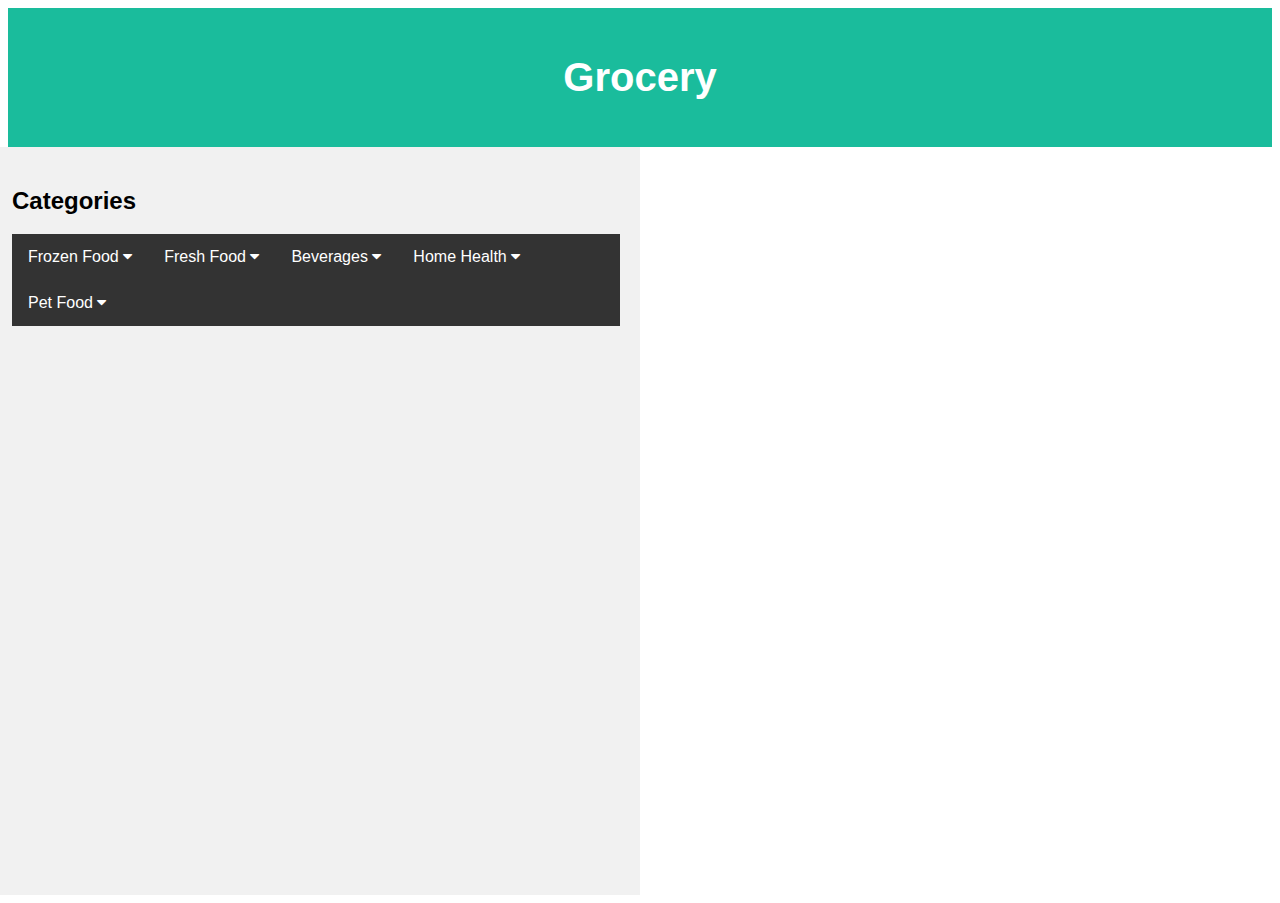
<file: ass1/index.html>
﻿<!DOCTYPE html>
<html lang="en">
<head>
    <title>Grocery</title>
    <meta charset="UTF-8">
    <meta name="viewport" content="width=device-width, initial-scale=1">
    <link rel="stylesheet" href="https://cdnjs.cloudflare.com/ajax/libs/font-awesome/4.7.0/css/font-awesome.min.css">
    <link rel="stylesheet" href="css/mystyle.css">
    <script src="https://ajax.googleapis.com/ajax/libs/jquery/3.3.1/jquery.min.js"></script>
    
</head>
<body>

<div class="header">
  <h1>Grocery</h1>
</div>

<div class="row">
    <div class="side">
        <h2>Categories</h2>

        <div class="navbar">
            <div class="dropdown">
                <button class="dropbtn">
                    Frozen Food
                    <i class="fa fa-caret-down"></i>
                </button>
                <div class="dropdown-content">
                    <div class="mega-row">
                        <div class="mega-column">
                            <h3>Sea Food</h3>
                            <a href="top-right.php?data=1000" target="top-right">Fish Fingers (500g)</a>
                            <a href="top-right.php?data=1001" target="top-right">Fish Fingers (1000g)</a>
                            <a href="top-right.php?data=1003" target="top-right">Shelled Prawns</a>
                        </div>
                        <div class="mega-column">
                            <h3>Milk Products</h3>
                            <a href="top-right.php?data=1004" target="top-right">Tub Ice Cream (1 litre)</a>
                            <a href="top-right.php?data=1005" target="top-right">Tub Ice Cream (2 litre)</a>
                        </div>
                        <div class="mega-column">
                            <h3>Others</h3>
                            <a href="top-right.php?data=10002" target="top-right">Hamurger Patties</a>
                        </div>
                    </div>
                </div>
            </div>
            <!--Fresh Food-->
            <div class="dropdown">
                <button class="dropbtn">
                    Fresh Food
                    <i class="fa fa-caret-down"></i>
                </button>
                <div class="dropdown-content">
                    <div class="mega-row">
                        <div class="mega-column">
                            <h3>Fruits</h3>
                            <a href="top-right.php?data=3003" target="top-right">Navel Oranges</a>
                            <a href="top-right.php?data=3004" target="top-right">Bananas</a>
                            <a href="top-right.php?data=3006" target="top-right">Grapes</a>
                            <a href="top-right.php?data=3007" target="top-right">Apples</a>
                        </div>
                        <div class="mega-column">
                            <h3>Fruits</h3>
                            <a href="top-right.php?data=3005" target="top-right">Peaches</a>
                        </div>
                        <div class="mega-column">
                            <h3>Cheese</h3>
                            <a href="top-right.php?data=3000" target="top-right">Cheddar Cheese (500g)</a>
                            <a href="top-right.php?data=3001" target="top-right">Cheddar Cheese (1000g)</a>
                        </div>
                        <div class="mega-column">
                            <h3>Meat</h3>
                            <a href="top-right.php?data=3002" target="top-right">T'Bone Steak</a>
                        </div>

                    </div>
                </div>
            </div>
            <!--Beverages-->
            <div class="dropdown">
                <button class="dropbtn">
                    Beverages
                    <i class="fa fa-caret-down"></i>
                </button>
                <div class="dropdown-content">
                    <div class="mega-row">
                        <div class="mega-column">
                            <h3>Coffee</h3>
                            <a href="top-right.php?data=4003" target="top-right">200g</a>
                            <a href="top-right.php?data=4004" target="top-right">500g</a>
                        </div>
                        <div class="mega-column">
                            <h3>Earl Grey Tea Bags</h3>
                            <a href="top-right.php?data=4000" target="top-right">Pack 25</a>
                            <a href="top-right.php?data=4001" target="top-right">Pack 100</a>
                            <a href="top-right.php?data=4002" target="top-right">Pack 200</a>
                        </div>
                        <div class="mega-column">
                            <h3>Chocolate Bar</h3>
                            <a href="top-right.php?data=4005" target="top-right">Chocolate Bar</a>
                        </div>

                    </div>
                </div>
            </div>
            <!--Home Health-->
            <div class="dropdown">
                <button class="dropbtn">
                    Home Health
                    <i class="fa fa-caret-down"></i>
                </button>
                <div class="dropdown-content">
                    <div class="mega-row">
                        <div class="mega-column">
                            <h3>Bath Soap</h3>
                            <a href="top-right.php?data=2002" target="top-right">Bath Soap</a>
                        </div>
                        <div class="mega-column">
                            <h3>Panadol</h3>
                            <a href="top-right.php?data=2000" target="top-right">Pack 24</a>
                            <a href="top-right.php?data=2001" target="top-right">Bottle 50</a>
                        </div>
                        <div class="mega-column">
                            <h3>Washing Powder</h3>
                            <a href="top-right.php?data=2005" target="top-right">Washing Powder</a>
                        </div>
                        <div class="mega-column">
                            <h3>Garbage Bags</h3>
                            <a href="top-right.php?data=2003" target="top-right">small (pack 10)</a>
                            <a href="top-right.php?data=2004" target="top-right">large (pack 50)</a>
                        </div>
                        <div class="mega-column">
                            <h3>Laundry Bleach</h3>
                            <a href="top-right.php?data=2006" target="top-right">Laundry Bleach</a>
                        </div>
                    </div>
                </div>
            </div>
            <!--Pet Food-->
            <div class="dropdown">
                <button class="dropbtn">
                    Pet Food
                    <i class="fa fa-caret-down"></i>
                </button>
                <div class="dropdown-content">
                    <div class="mega-row">
                        <div class="mega-column">
                            <h3>Dry Dog Food</h3>
                            <a href="top-right.php?data=5001" target="top-right">small (1kg)</a>
                            <a href="top-right.php?data=5000" target="top-right">large (5kg)</a>
                        </div>
                        <div class="mega-column">
                            <h3>Bird Food</h3>
                            <a href="top-right.php?data=5002" target="top-right">Bird Food</a>
                        </div>
                        <div class="mega-column">
                            <h3>Cat Food</h3>
                            <a href="top-right.php?data=5003" target="top-right">Cat Food</a>
                        </div>
                        <div class="mega-column">
                            <h3>Fish Food</h3>
                            <a href="top-right.php?data=5004" target="top-right">Fish Food</a>
                        </div>
                    </div>
                </div>
            </div>

        </div>
    </div>

    <div class="main">
        <iframe id="iframe1" name="top-right" src="top-right.php" frameborder="0" width="100%" height="350px"></iframe>
        <iframe id="iframe2" name="bottom-right" src="bottom-right.php" frameborder="0" width="100%" height="350px"></iframe>

    </div>
</div>

</body>
</html>
</file>
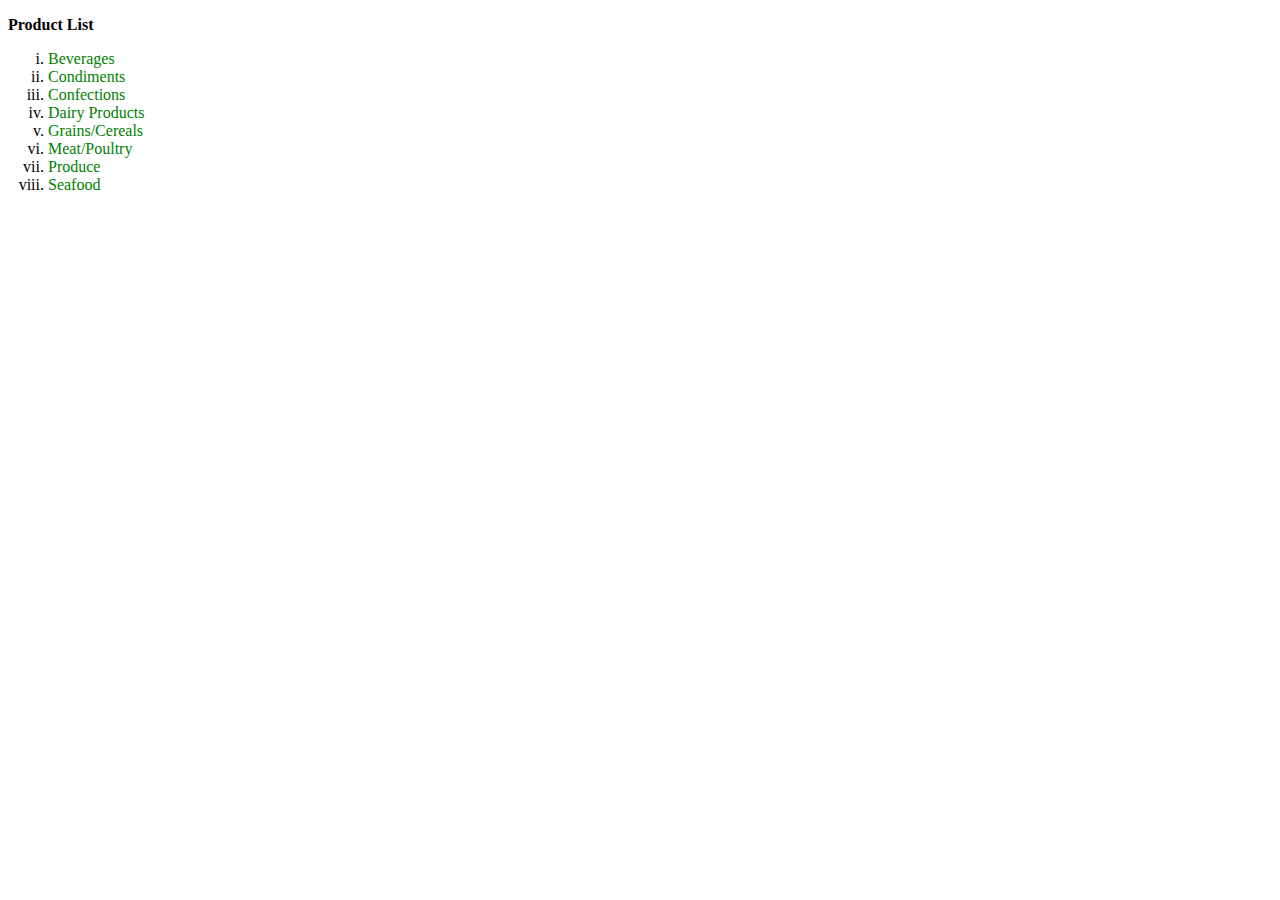
<file: ass2/index.html>
﻿<!DOCTYPE html>
<html>
<head>
    <title>Grocery</title>
    <meta charset="UTF-8">
    <meta name="viewport" content="width=device-width, initial-scale=1">
    <link rel="stylesheet" href="css/mystyle.css">

</head>
<body>

<p id="details"></p>

<div><b>Product List</b></div>
<div id="demo"></div>

<script>

    var CategoriesRoot = []; 
    var ProductsRoot = [];
    readProducts();
    var xhttp = new XMLHttpRequest();
  xhttp.onreadystatechange = function() {
    if (this.readyState == 4 && this.status == 200) {
      readCategories(this);

      myFunction(this);
    }
  };
  

  xhttp.open("GET", "xml/categories.xml", true);
  xhttp.send();

  function readProducts() {
        var xhttp = new XMLHttpRequest();
        xhttp.onreadystatechange = function () {
            if (this.readyState == 4 && this.status == 200) {
                // Read data from xml and store to js vector
                readProductsdata(this);
 
            }
        };

        xhttp.open("GET", "xml/products.xml", true);
        xhttp.send();
    }

    function readProductsdata(xml) {
        var xmlDoc = xml.responseXML;
        var x = xmlDoc.getElementsByTagName("Products");

        for (let index = 0; index < x.length; index++) {
            //Store all categories' elements
            var ProductID = x[index].getElementsByTagName("ProductID")[0].childNodes[0].nodeValue;
            var ProductName = x[index].getElementsByTagName("ProductName")[0].childNodes[0].nodeValue;
            var CategoryID = x[index].getElementsByTagName("CategoryID")[0].childNodes[0].nodeValue;
            var QuantityPerUnit = x[index].getElementsByTagName("QuantityPerUnit")[0].childNodes[0].nodeValue;
            var UnitPrice = x[index].getElementsByTagName("UnitPrice")[0].childNodes[0].nodeValue;

            var Products = new Object();
            Products.ProductID = ProductID;
            Products.ProductName = ProductName;
            Products.CategoryID = CategoryID;
            Products.QuantityPerUnit = QuantityPerUnit;
            Products.UnitPrice = UnitPrice;

            ProductsRoot.push(Products);
        }

    }

function myFunction(xml) {

  var data = [];
  var xmlDoc = xml.responseXML;
  var ol="<ol class='q'>";

  var x = xmlDoc.getElementsByTagName("Categories");

  // To store categores
  for (let index = 0; index < x.length; index++) {
    //description
    var str = x[index].getElementsByTagName("Description")[0].childNodes[0].nodeValue;
    var arr = str.split(",");

    var cates = new Object();
    cates.CategoryName = x[index].getElementsByTagName("CategoryName")[0].childNodes[0].nodeValue;
    cates.Description = arr;

    data.push(cates);

  }

  //Show on the page
  for (let i = 0; i <CategoriesRoot.length; i++) { 
   
      ol+='<li name="'+CategoriesRoot[i].CategoryName+'" onclick="onParentNode(this)"><a href="#">'+
      CategoriesRoot[i].CategoryName +
        "</a><ol class='n'>";

        for (let j = 0; j < ProductsRoot.length; j++) {
          var currentIID = CategoriesRoot[i].CategoryID;
          var currentJID = ProductsRoot[j].CategoryID;
          if(currentIID == currentJID){
            ol+='<li name="'+ProductsRoot[j].ProductName+'" onclick="onChildNode(this)"><a href="#">'+
              ProductsRoot[j].ProductName +
          "</a></li>";
            
         
          }          
        }

        ol += "</ol>" +

      "</li>";
  }

  ol+="</ol>"
  document.getElementById("demo").innerHTML = ol;
}



function readCategories(xml) {

  var xmlDoc = xml.responseXML;
  var x = xmlDoc.getElementsByTagName("Categories");

  // To store categores
  for (let index = 0; index < x.length; index++) {

    //Store all categories' elements
      var CategoryID = x[index].getElementsByTagName("CategoryID")[0].childNodes[0].nodeValue;
      var CategoryName = x[index].getElementsByTagName("CategoryName")[0].childNodes[0].nodeValue;
      var Description = x[index].getElementsByTagName("Description")[0].childNodes[0].nodeValue;
      var Categories = new Object();
      Categories.CategoryID = CategoryID;
      Categories.CategoryName = CategoryName;
      Categories.Description = Description;

      CategoriesRoot.push(Categories);
  }

}

var isChildNode = false;
var description = "";
function onParentNode(x) {

  if(!isChildNode){  
    var name = x.getAttribute("name");  
    for (let i = 0; i < CategoriesRoot.length; i++) {
      if (name == CategoriesRoot[i].CategoryName) {
          description += "<b>Description: </b>";
          description += CategoriesRoot[i].Description;
          break;
      }    
      
  }
  }
  
  document.getElementById("details").innerHTML = description;
  description = "";
  isChildNode = false;
}

function onChildNode(x){
  description = "";
  //x.getAttribute("name");
  if (x.parentNode.nodeType == 1) {
   //child node
  var name = x.getAttribute("name");
  var UnitPrice = "";
  var QuantityPerUnit = "";
  for (let i = 0; i < ProductsRoot.length; i++) {
      if (name == ProductsRoot[i].ProductName) {
          UnitPrice = ProductsRoot[i].UnitPrice;
          QuantityPerUnit = ProductsRoot[i].QuantityPerUnit;
          break;
      }
      
  }
  description += "<b>UnitPrice: </b>" + UnitPrice + "<br>" + "<b>QuantityPerUnit: </b>" + QuantityPerUnit


  }
  
  isChildNode = true;
}
function assignNames(){
  deocument.getElementsByTagName();
}
</script>

</body>
</html>
</file>
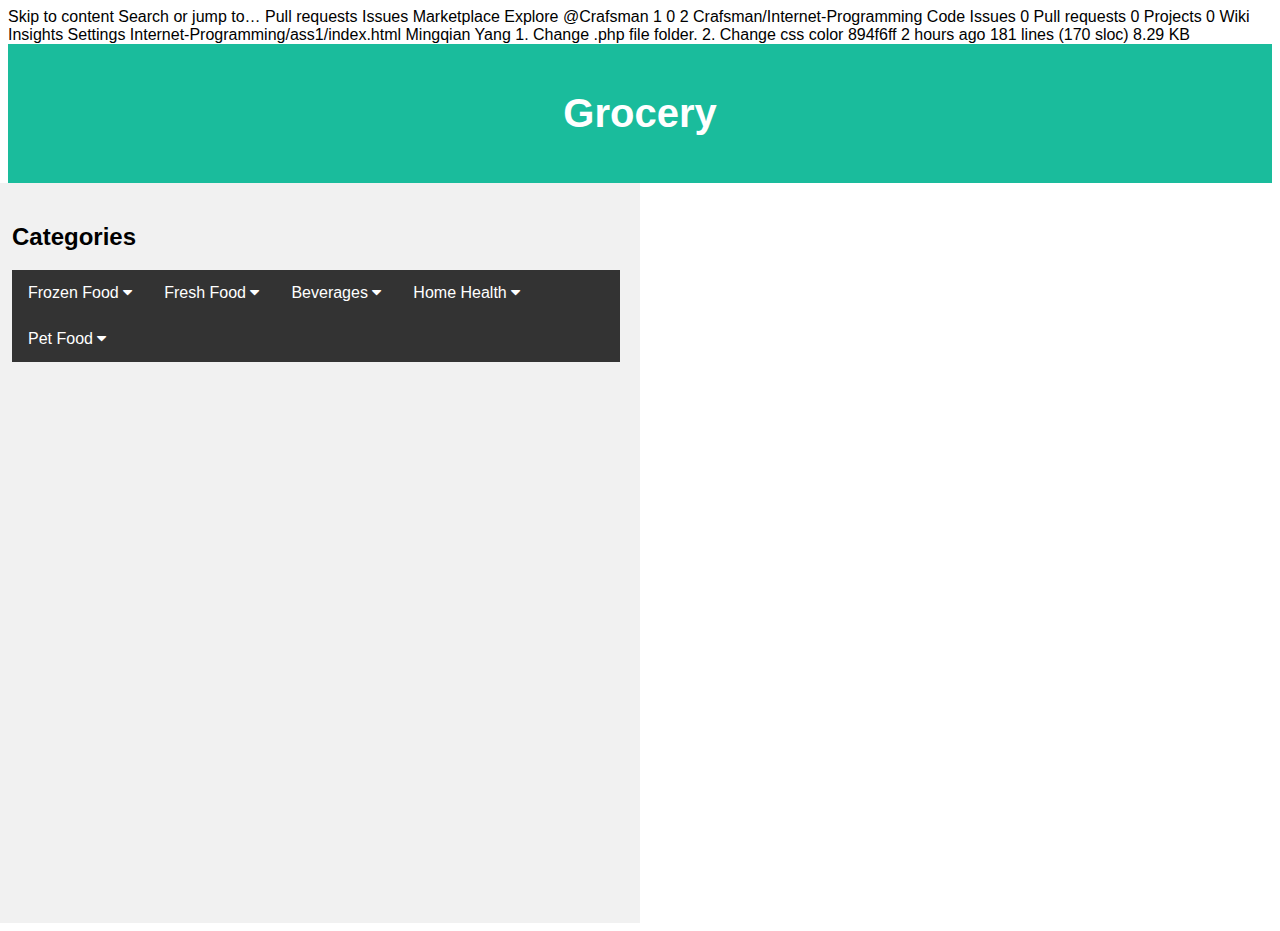
<file: ass1/original.html>
Skip to content
 
Search or jump to…

Pull requests
Issues
Marketplace
Explore
 
@Crafsman 
1
0 2 Crafsman/Internet-Programming
 Code  Issues 0  Pull requests 0  Projects 0  Wiki  Insights  Settings
Internet-Programming/ass1/index.html
 Mingqian Yang 1. Change .php file folder. 2. Change css color
894f6ff 2 hours ago
181 lines (170 sloc)  8.29 KB
    
<!DOCTYPE html>
<html lang="en">
<head>
    <title>Grocery</title>
    <meta charset="UTF-8">
    <meta name="viewport" content="width=device-width, initial-scale=1">
    <link rel="stylesheet" href="https://cdnjs.cloudflare.com/ajax/libs/font-awesome/4.7.0/css/font-awesome.min.css">
    <link rel="stylesheet" href="css/mystyle.css">
    <script src="https://ajax.googleapis.com/ajax/libs/jquery/3.3.1/jquery.min.js"></script>
    
</head>
<body>

<div class="header">
  <h1>Grocery</h1>
</div>

<div class="row">
    <div class="side">
        <h2>Categories</h2>

        <div class="navbar">
            <div class="dropdown">
                <button class="dropbtn">
                    Frozen Food
                    <i class="fa fa-caret-down"></i>
                </button>
                <div class="dropdown-content">
                    <div class="mega-row">
                        <div class="mega-column">
                            <h3>Sea Food</h3>
                            <a href="php/top-right.php?data=1000" target="top-right">Fish Fingers (500g)</a>
                            <a href="php/top-right.php?data=1001" target="top-right">Fish Fingers (1000g)</a>
                            <a href="php/top-right.php?data=1003" target="top-right">Shelled Prawns</a>
                        </div>
                        <div class="mega-column">
                            <h3>Milk Products</h3>
                            <a href="php/top-right.php?data=1004" target="top-right">Tub Ice Cream (1 litre)</a>
                            <a href="php/top-right.php?data=1005" target="top-right">Tub Ice Cream (2 litre)</a>
                        </div>
                        <div class="mega-column">
                            <h3>Others</h3>
                            <a href="php/top-right.php?data=10002" target="top-right">Hamurger Patties</a>
                        </div>
                    </div>
                </div>
            </div>
            <!--Fresh Food-->
            <div class="dropdown">
                <button class="dropbtn">
                    Fresh Food
                    <i class="fa fa-caret-down"></i>
                </button>
                <div class="dropdown-content">
                    <div class="mega-row">
                        <div class="mega-column">
                            <h3>Fruits</h3>
                            <a href="php/top-right.php?data=3003" target="top-right">Navel Oranges</a>
                            <a href="php/top-right.php?data=3004" target="top-right">Bananas</a>
                            <a href="php/top-right.php?data=3006" target="top-right">Grapes</a>
                            <a href="php/top-right.php?data=3007" target="top-right">Apples</a>
                        </div>
                        <div class="mega-column">
                            <h3>Fruits</h3>
                            <a href="php/top-right.php?data=3005" target="top-right">Peaches</a>
                        </div>
                        <div class="mega-column">
                            <h3>Cheese</h3>
                            <a href="php/top-right.php?data=3000" target="top-right">Cheddar Cheese (500g)</a>
                            <a href="php/top-right.php?data=3001" target="top-right">Cheddar Cheese (1000g)</a>
                        </div>
                        <div class="mega-column">
                            <h3>Meat</h3>
                            <a href="php/top-right.php?data=3002" target="top-right">T'Bone Steak</a>
                        </div>

                    </div>
                </div>
            </div>
            <!--Beverages-->
            <div class="dropdown">
                <button class="dropbtn">
                    Beverages
                    <i class="fa fa-caret-down"></i>
                </button>
                <div class="dropdown-content">
                    <div class="mega-row">
                        <div class="mega-column">
                            <h3>Coffee</h3>
                            <a href="php/top-right.php?data=4003" target="top-right">200g</a>
                            <a href="php/top-right.php?data=4004" target="top-right">500g</a>
                        </div>
                        <div class="mega-column">
                            <h3>Earl Grey Tea Bags</h3>
                            <a href="php/top-right.php?data=4000" target="top-right">Pack 25</a>
                            <a href="php/top-right.php?data=4001" target="top-right">Pack 100</a>
                            <a href="php/top-right.php?data=4002" target="top-right">Pack 200</a>
                        </div>
                        <div class="mega-column">
                            <h3>Chocolate Bar</h3>
                            <a href="php/top-right.php?data=4005" target="top-right">Chocolate Bar</a>
                        </div>

                    </div>
                </div>
            </div>
            <!--Home Health-->
            <div class="dropdown">
                <button class="dropbtn">
                    Home Health
                    <i class="fa fa-caret-down"></i>
                </button>
                <div class="dropdown-content">
                    <div class="mega-row">
                        <div class="mega-column">
                            <h3>Bath Soap</h3>
                            <a href="php/top-right.php?data=2002" target="top-right">Bath Soap</a>
                        </div>
                        <div class="mega-column">
                            <h3>Panadol</h3>
                            <a href="php/top-right.php?data=2000" target="top-right">Pack 24</a>
                            <a href="php/top-right.php?data=2001" target="top-right">Bottle 50</a>
                        </div>
                        <div class="mega-column">
                            <h3>Washing Powder</h3>
                            <a href="php/top-right.php?data=2005" target="top-right">Washing Powder</a>
                        </div>
                        <div class="mega-column">
                            <h3>Garbage Bags</h3>
                            <a href="php/top-right.php?data=2003" target="top-right">small (pack 10)</a>
                            <a href="php/top-right.php?data=2004" target="top-right">large (pack 50)</a>
                        </div>
                        <div class="mega-column">
                            <h3>Laundry Bleach</h3>
                            <a href="php/top-right.php?data=2006" target="top-right">Laundry Bleach</a>
                        </div>
                    </div>
                </div>
            </div>
            <!--Pet Food-->
            <div class="dropdown">
                <button class="dropbtn">
                    Pet Food
                    <i class="fa fa-caret-down"></i>
                </button>
                <div class="dropdown-content">
                    <div class="mega-row">
                        <div class="mega-column">
                            <h3>Dry Dog Food</h3>
                            <a href="php/top-right.php?data=5001" target="top-right">small (1kg)</a>
                            <a href="php/top-right.php?data=5000" target="top-right">large (5kg)</a>
                        </div>
                        <div class="mega-column">
                            <h3>Bird Food</h3>
                            <a href="php/top-right.php?data=5002" target="top-right">Bird Food</a>
                        </div>
                        <div class="mega-column">
                            <h3>Cat Food</h3>
                            <a href="php/top-right.php?data=5003" target="top-right">Cat Food</a>
                        </div>
                        <div class="mega-column">
                            <h3>Fish Food</h3>
                            <a href="php/top-right.php?data=5004" target="top-right">Fish Food</a>
                        </div>
                    </div>
                </div>
            </div>

        </div>
    </div>

    <div class="main">
        <iframe id="iframe1" name="top-right" src="php/top-right.php" frameborder="0" width="100%" height="350px"></iframe>
        <iframe id="iframe2" name="bottom-right" src="php/bottom-right.php" frameborder="0" width="100%" height="350px"></iframe>

    </div>
</div>

</body>
</html>
</file>
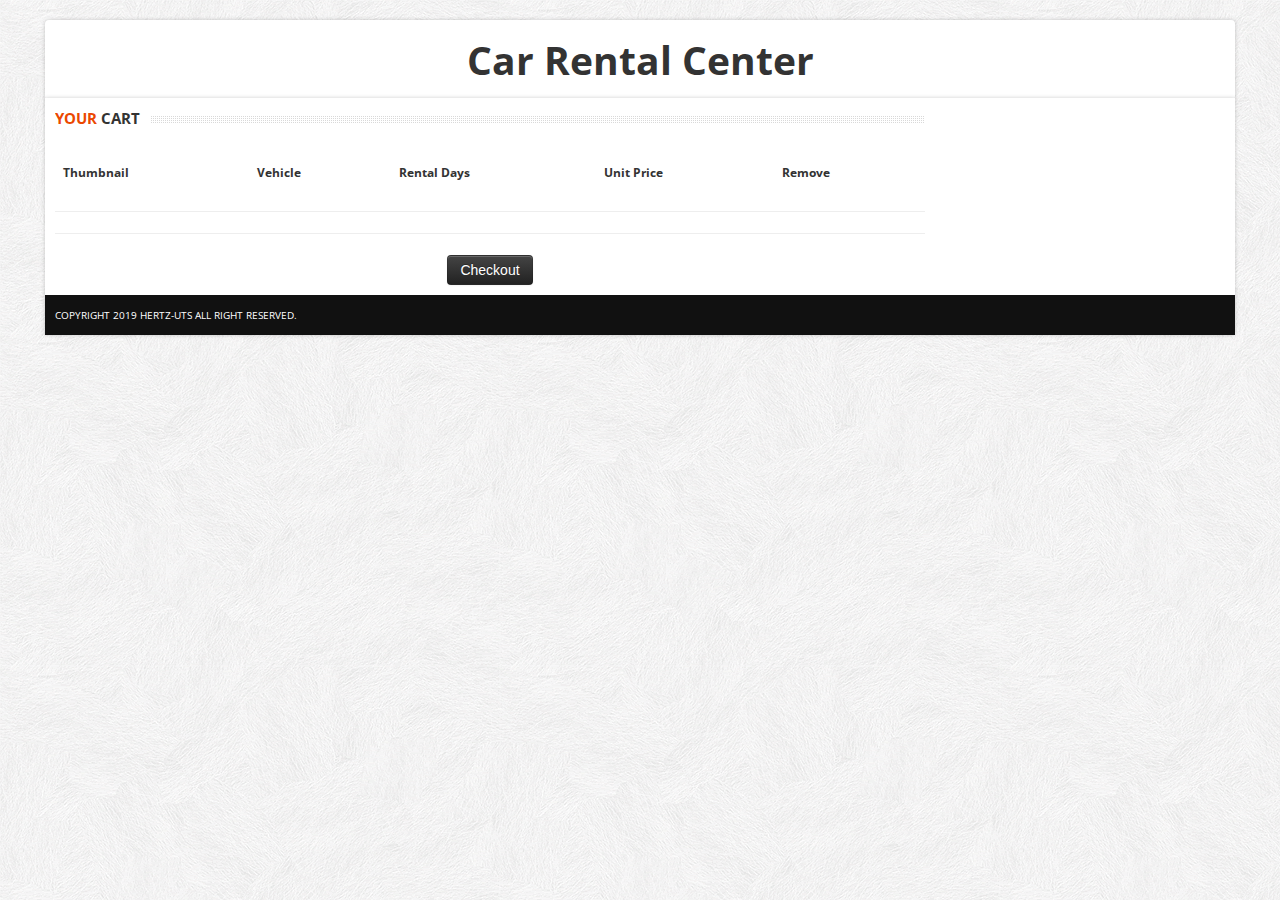
<file: shopper/cart.html>
<!DOCTYPE html>
<html lang="en">

<head>
	<meta charset="utf-8">
	<title>Cart</title>
	<meta name="viewport" content="width=device-width, initial-scale=1.0">
	<meta name="description" content="">
	<!--[if ie]><meta content='IE=8' http-equiv='X-UA-Compatible'/><![endif]-->
	<!-- bootstrap -->
	<link href="bootstrap/css/bootstrap.min.css" rel="stylesheet">
	<link href="bootstrap/css/bootstrap-responsive.min.css" rel="stylesheet">
	<link href="themes/css/bootstrappage.css" rel="stylesheet" />

	<!-- global styles -->
	<link href="themes/css/flexslider.css" rel="stylesheet" />
	<link href="themes/css/main.css" rel="stylesheet" />

	<!-- scripts -->
	<script src="themes/js/jquery-1.7.2.min.js"></script>
	<script src="bootstrap/js/bootstrap.min.js"></script>
	<script src="themes/js/superfish.js"></script>
	<script src="themes/js/jquery.scrolltotop.js"></script>
	<script src="themes/js/jquery.redirect.js"></script>
	<script src="themes/js/jquerysession.js"></script>
</head>

<body>

	<div id="top-bar" class="container">
		<div class="row">
			<div align="center" class="span12">
				<h1> Car Rental Center</h1>
			</div>
		</div>
	</div>
	<div id="wrapper" class="container">

		<section class="main-content">
			<div class="row">
				<div class="span9">
					<h4 class="title"><span class="text"><strong>Your</strong> Cart</span></h4>
					<table class="table table-striped">
						<thead>
							<tr>
								<th>Thumbnail</th>
								<th>Vehicle</th>
								<th>Rental Days</th>
								<th>Unit Price</th>
								<th>Remove</th>
							</tr>
						</thead>
						<tbody id="tbody">

						</tbody>
					</table>

					<hr>
					<hr />
					<p class="buttons center">
						<button class="btn btn-inverse" type="submit" id="checkout">Checkout</button>
					</p>
				</div>

			</div>
		</section>

		<section id="copyright">
			<span>Copyright 2019 Hertz-UTS All right reserved.</span>
		</section>
	</div>

	<script src="themes/js/common.js"></script>
	<script src="themes/js/cart.js"></script>
</body>

</html>
</file>
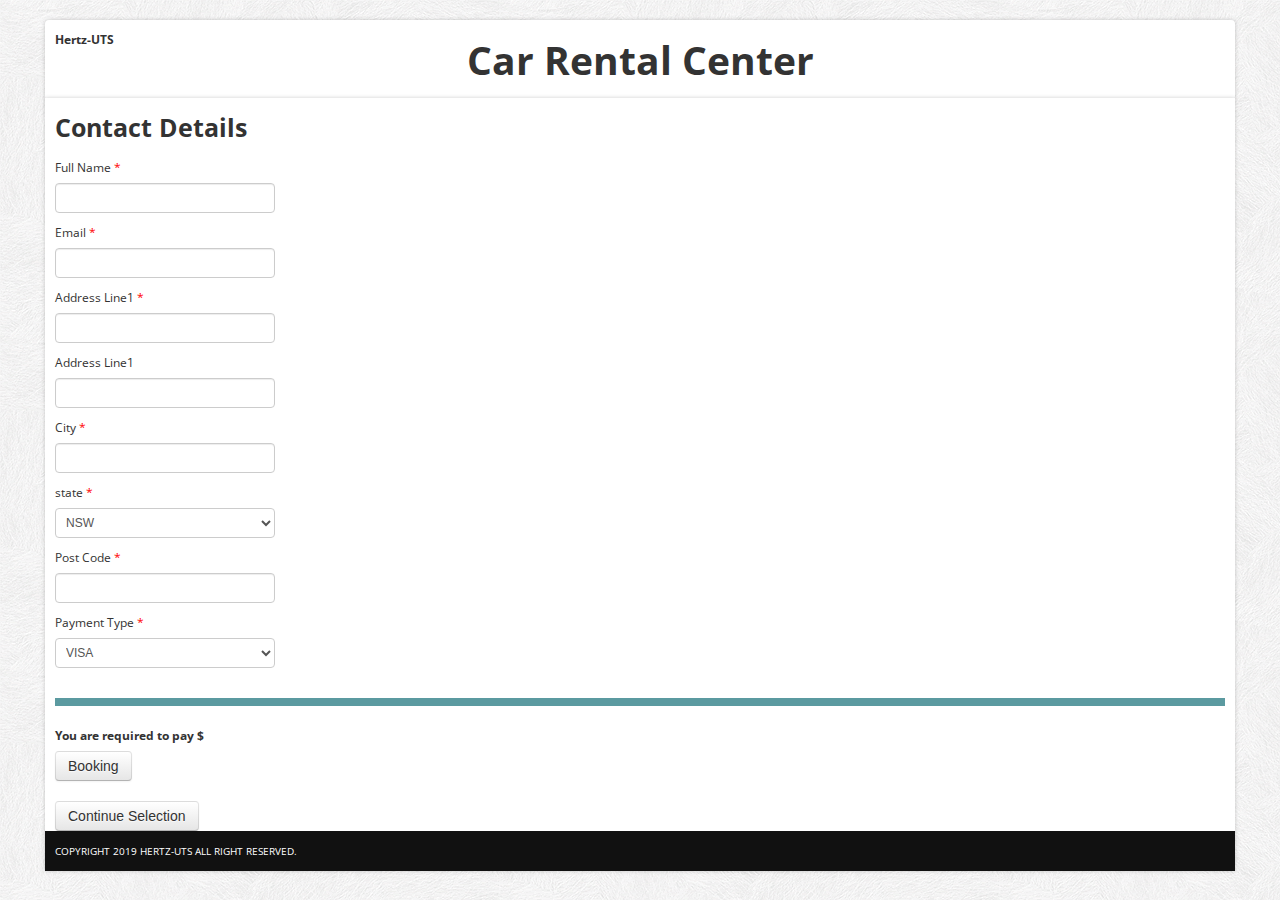
<file: shopper/checkout.html>
<!DOCTYPE html>
<html lang="en">

<head>
	<meta charset="utf-8">
	<title>Checkout</title>
	<meta name="viewport" content="width=device-width, initial-scale=1.0">
	<link href="bootstrap/css/bootstrap.min.css" rel="stylesheet">
	<link href="bootstrap/css/bootstrap-responsive.min.css" rel="stylesheet">
	<link href="themes/css/bootstrappage.css" rel="stylesheet" />

	<!-- global styles -->
	<link href="themes/css/flexslider.css" rel="stylesheet" />
	<link href="themes/css/main.css" rel="stylesheet" />

	<!-- scripts -->
	<script src="themes/js/jquery-1.7.2.min.js"></script>
	<script src="bootstrap/js/bootstrap.min.js"></script>
	<script src="themes/js/superfish.js"></script>
	<script src="themes/js/jquery.scrolltotop.js"></script>
	<script src="themes/js/jquerysession.js"></script>
</head>

<body>
	<div id="top-bar" class="container">
		<div class="row">
			<div class="span4">
				<b> Hertz-UTS</b>
			</div>
			<div align="center" class="span4">
				<h1> Car Rental Center</h1>
			</div>
			<div class="span4">
				<div class="account pull-right">
				</div>
			</div>
		</div>
	</div>

	<div id="wrapper" class="container">

		<section class="main-content">
			<div class="row">
				<div class="span12">

					<form action="sendEmail.php" method="post">

						<div class="col-50">
							<h3>Contact Details</h3>
							<label for="fname"><i class="fa fa-user"></i> Full Name <span style="color:red">
									*
								</span></label>
							<input type="text" id="fname" name="firstname" required>
							<label for="email"><i class="fa fa-envelope"></i> Email <span style="color:red">
									*
								</span></label>
							<label id="validate_email_message" style="color:red"></label>
							<input type="text" id="email" name="email" required>

							<!-- Address 1 -->
							<label for="adr"> Address Line1 <span style="color:red">
									*
								</span></label>
							<input type="text" id="adr" name="address" required>

							<!-- Address 2 -->
							<label for="adr"> Address Line1 </label>
							<input type="text" id="adr" name="address">

							<!-- City -->
							<label for="city"> City <span style="color:red">
									*
								</span></label>
							<input type="text" id="city" name="city" required>

							<!-- State -->
							<label for="state"> state<span style="color:red">
									*
								</span></label>
							<select id="state" name="state">
								<option value="NSW">NSW</option>
								<option value="QLD">QLD</option>
								<option value="SA">SA</option>
								<option value="Tas">Tas</option>
								<option value="Vic">Vic</option>
								<option value="WA">WA</option>
							</select>

							<!-- post code -->
							<label for="postCode"> Post Code <span style="color:red">
									*
								</span></label>
							<input type="text" id="postCode" name="postCode" required>

							<!-- payment Type -->
							<label for="payment"> Payment Type<span style="color:red">
									*
								</span></label>
							<select id="payment" name="payment">
								<option value="volvo">VISA</option>
								<option value="saab">MASTER</option>
							</select>

							<hr style="border: 4px solid #5b9aa0" />

							<!-- Total Price -->
							<label for="totalPrice"><b>You are required to pay $<span name="money" style="color:red" id="money">
									</span></b>
							</label>

							<!-- for php -->
							<input hidden id="overallMoney" name="overallMoney">
							<input hidden id="selectedCarsID" name="selectedCarsID">
							<input hidden id="products" name="products">
						</div>
						<input type="submit" value="Booking" class="btn">
					</form>

					<button class="btn" id="continueSelectButton" onclick="goToFirstPange()">Continue Selection</button>
				</div>
			</div>
		</section>

		<section id="copyright">
			<span>Copyright 2019 Hertz-UTS All right reserved.</span>
		</section>
	</div>
	<script src="themes/js/common.js"></script>

	<script>
		$(document).ready(function () {

			$("#money").text(JSON.parse($.session.get("overAllMoney")));

			// Hidden element
			$("#overallMoney:text").val(JSON.parse($.session.get("overAllMoney")));
			$("#selectedCarsID:text").val(($.session.get("selectedCars")));
			$("#products:text").val(($.session.get("products")));

			function validateEmail(email) {
				var re = /^(([^<>()[\]\\.,;:\s@\"]+(\.[^<>()[\]\\.,;:\s@\"]+)*)|(\".+\"))@((\[[0-9]{1,3}\.[0-9]{1,3}\.[0-9]{1,3}\.[0-9]{1,3}\])|(([a-zA-Z\-0-9]+\.)+[a-zA-Z]{2,}))$/;
				return re.test(email);
			}

			$("#email").blur(function () {
				var result = $("#validate_email_message");
				var email = $("#email").val();
				result.text("");
				result.hide();

				if (validateEmail(email)) {
					result.hide();
				} else {
					result.show();
					result.text(email + " is not valid :(");
					result.css("color", "red");
				}
			});


		});

		function goToFirstPange() {
			window.location.href = "index.html";
		}

	</script>
</body>

</html>
</file>
<file: ass1/css/mystyle.css>
* {
    box-sizing: border-box;
}

body {
    font-family: Arial, Helvetica, sans-serif;
}

/* Style the header */
.header {
    padding: 20px;
    text-align: center;
    background: #1abc9c;
    color: white;
}

/* Increase the font size of the h1 element */
.header h1 {
    font-size: 40px;
}


/**************** Responsive Mega Menu Start ****************************/
.navbar {
    overflow: hidden;
    background-color: #333;
    font-family: Arial, Helvetica, sans-serif;
}

.navbar a {
     float: left;
     font-size: 16px;
     color: white;
     text-align: center;
     padding: 14px 16px;
     text-decoration: none;
}

.dropdown {
    float: left;
    overflow: hidden;
}

.dropdown .dropbtn {
    font-size: 16px;
    border: none;
    outline: none;
    color: white;
    padding: 14px 16px;
    background-color: inherit;
    font: inherit;
    margin: 0;
}

.navbar a:hover, .dropdown:hover .dropbtn {
    background-color: red;
}

.dropdown-content {
    display: none;
    position: absolute;
    background-color: #f9f9f9;
    width: 50%;
    left: 0;
    box-shadow: 0px 8px 16px 0px rgba(0,0,0,0.2);
    z-index: 1;
}

.dropdown-content .header {
    background: red;
    padding: 16px;
    color: white;
}

.dropdown:hover .dropdown-content {
    display: block;
}

/* Create three equal column that floats next to each other */
.mega-column {
    float: left;
    width: 33.33%;
    padding: 10px;
    background-color: #ccc;
    height: 250px;
}

.mega-column a {
    float: none;
    color: black;
    padding: 16px;
    text-decoration: none;
    display: block;
    text-align: left;
}

.mega-column a:hover {
    background-color: #ddd;
}

/* Clear floats after the columns*/
.mega-row:after{
    content: "";
    display: table;
    clear: both;
}

/*
    Responsive layout - makes the three columns stack on top of each
    other instead of next to each other.
*/
@media screen and (max-width: 600px){
    .mega-column{
        width: 100%;
        height: auto;
    }
    .row {
        flex-direction: column-reverse;
      }
    .col-25 {
        margin-bottom: 20px;
     }
}
/**************** Responsive Mega Menu End ****************************/




/* Column container */
.row {
    display: -ms-flexbox; /* IE10 */
    display: flex;
    -ms-flex-wrap: wrap; /* IE10 */
    flex-wrap: wrap;
    margin: 0 -16px;
}

/* Create two unequal columns that sits next to each other */
/* Sidebar / left column */
.side {
    flex: 50%;
    background-color: #f1f1f1;
    padding: 20px;
}

/* Main column */
.main {
    flex: 50%;
    background-color: white;
    padding: 20px;
}

/* Add Button*/
.add-button {
    position: absolute;
    bottom: 25px;
    right: 25px;
    padding: 15px 25px;
    font-size: 24px;
    text-align: center;
    cursor: pointer;
    outline: none;
    color: #fff;
    background-color: #4CAF50;
    border: none;
    border-radius: 15px;
    box-shadow: 0 9px #999;
}
.add-button:hover {
    background-color: #3e8e41;
}
.add-button:active{
    background-color: #3e8e41;
    box-shadow: 0 5px #666;
    transform: translateY(4px);
}

.linkbtn a:link, a:visited, a:hover, a:active{
    text-decoration: none;
}

/**************** Responsive bottom-right Start ****************************/
.container {
    background-color: #f2f2f2;
    padding: 5px 20px 15px 20px;
    border: 1px solid lightgrey;
    border-radius: 3px;
  }

  .col-25 {
    -ms-flex: 25%; /* IE10 */
    flex: 25%;
  }

.col-25,
.col-50,
.col-75 {
  padding: 0 16px;
}

span.price {
    float: right;
    color: grey;
}
.container a{
   color: #2196F3;
}
</file>
<file: ass2/css/mystyle.css>
ul.a {list-style-type: circle;}
ul.b {list-style-type: disc;}
ul.c {list-style-type: square;}
ol.d {list-style-type: armenian;}
ol.e {list-style-type: cjk-ideographic;}
ol.f {list-style-type: decimal;}
ol.g {list-style-type: decimal-leading-zero;}
ol.h {list-style-type: georgian;}
ol.i {list-style-type: hebrew;}
ol.j {list-style-type: hiragana;}
ol.k {list-style-type: hiragana-iroha;}
ol.l {list-style-type: katakana;}
ol.m {list-style-type: katakana-iroha;}
ol.n {list-style-type: lower-alpha;}
ol.o {list-style-type: lower-greek;}
ol.p {list-style-type: lower-latin;}
ol.q {list-style-type: lower-roman;}
ol.r {list-style-type: upper-alpha;}
ol.s {list-style-type: upper-greek;}
ol.t {list-style-type: upper-latin;}
ol.u {list-style-type: upper-roman;}
ol.v {list-style-type: none;}
ol.w {list-style-type: inherit;}

/*
 li a:hover {
    background-color: #00ffc8;
    text-decoration: none;
}
*/
li a:link {
    color: green;
    text-decoration: none;
}
li a:visited {
    background-color: #00ffc8;
    text-decoration: none;
}
li a:hover {
    color: red;
    background-color: #00ffc8;
    text-decoration: none;
}
li a:active {
    color: yellow;
    background-color: #00ffc8;
    text-decoration: none;
}
</file>
<file: shopper/themes/css/main.css>
@charset "utf-8";
@import url("http://fonts.googleapis.com/css?family=Open+Sans:regular,italic,bold");

/* common
----------------------------------------------------------------------------- */
.description{
	overflow: hidden;
	text-overflow: ellipsis;
	white-space: nowrap;
}

body{
	font-size: 12px;
	font-family: 'Open Sans', arial, tahoma, sans-serif;
	background:url(../images/bg.png) repeat 0 0 fixed;
}
label, input, button, select, textarea{
	font-size: 12px;
}
ul li a,a{
	color:#333;
	outline:0; 
	-webkit-transition: all 0.2s linear;
    -moz-transition: all 0.2s linear;
    -o-transition: all 0.2s linear;
    -ms-transition: all 0.2s linear;
    transition: all 0.2s linear;
}
a{
	color:#eb4800;
}
a:hover{
	color:#fd4004;
	text-decoration:none;
}
.img-al{
	margin: 0 10px 10px 0;
	float:left;
}
.img-ar{
	margin: 0 0 10px 10px;
	float:right;
}
.left{
	text-align:left !important;
}
.center{
	text-align:center !important;
}
.right{
	text-align:right !important;
}
.myCarousel.carousel{
	margin-bottom:0;
}
.breadcrumb{
	margin:10px -10px 20px -10px;
	background-color:#ddd;
}
.breadcrumb{
	background:none;
}
.breadcrumb li{
	border:0px solid #ddd;
	border-radius:30px;
	padding:2px 15px 2px 10px;
	background-color:#ddd;
	margin-right:-23px;
}
.accordion .accordion-heading {
	background-color: #eee;
}
.nav-tabs li.active, .accordion .accordion-heading {
	font-weight: bold;
	font-size: 12px;
}
#wrapper,#top-bar{
	background: #fff;
	margin: 20px auto 20px auto;
	box-shadow: 0px 0px 4px 0px rgba(0, 0, 0, 0.2);
	-moz-box-shadow: 0px 0px 4px 0px rgba(0, 0, 0, 0.2);
	-webkit-box-shadow: 0px 0px 4px 0px rgba(0, 0, 0, 0.2);
	padding:0px 10px;
}
section.homepage-slider,
section.navbar,
section.google_map,
section#footer-bar,
section#copyright{
	margin-left: -10px; 
	margin-right: -10px;	
}
section.header_text{
	background:url(../images/bg_h.png) no-repeat bottom;
	text-align:center;
	padding:15px 0 20px 0;
	font-size:16px;
	line-height:30px;
	border-bottom:1px solid #fff;
}
section.homepage-slider{
	border-bottom:1px dotted #eb4800;
	padding-bottom:1px;
	position: relative;
	top:0;
	z-index:99;
	border-bottom:2px solid #ddd;	
	background-color:#efeeed;
	min-height:100px;
}
section.homepage-slider div.intro{
	position:absolute;
	top:20%;
	left:7%;
	opacity:.7;
}
section.homepage-slider h1{
	background-color:#eb4800;
	color:#fff;
	padding:2px 7px;
	font-size:30px;
	text-transform:uppercase;
	float:left;
	width:auto;
}
section.homepage-slider p{
	overflow:hidden;
	width:100%;
	margin-bottom:2px;
}
section.homepage-slider span{
	background-color:#fff;
	color:#000;	
	padding:2px 10px;
	line-height:30px;
	font-size:28px;
	float:left;
	width:auto;
}
section.header_text.sub{
	font-size:14px;
	margin-bottom:40px;
}
section.header_text.sub h4{
	text-transform:uppercase;
	margin:0;	
}
iframe{
	border-bottom:2px solid #eee;
}
/* end common */

/* top bar
----------------------------------------------------------------------------- */
#top-bar{
	background-color:#fff;
	padding:10px;
	margin: 20px auto -22px auto;
	-webkit-border-radius: 4px;
	-moz-border-radius: 4px;
	border-radius: 4px;
}
#top-bar .user-menu {
	margin: 0;
	padding: 0;
	list-style: none;
}
#top-bar .user-menu li {
	display: inline-block;
	*display: inline;
	zoom: 1;
	border-right: 1px solid #eee;
	padding: 5px 12px;
}
#top-bar .user-menu li:last-child{
	border-right:0;
}
/* footer 
----------------------------------------------------------------------------- */
section#footer-bar,
section#copyright{
	padding:10px 10px;
}
section#footer-bar{
	margin-top:20px;
	padding-top:10px;
	background-color:#242424;
	border-top:1px solid #ddd;
	color:#777;
}
section#footer-bar .post {
	overflow:hidden;
	margin: 0 0 0px 0;
	border-bottom:1px dotted #333;
	border-top:1px dotted #000;
	padding:5px 0;
}
section#footer-bar .post span{
	font-size:10px;
}
section#footer-bar .posts .post:first-child{
	border-top:0;
}
section#footer-bar .posts .post:last-child{
	border-bottom:0;
}
section#footer-bar p.logo{
	margin-top:10px;
	width:120px;
}
section#footer-bar a{
	text-indent:15px;
	color:#fff;
}
section#footer-bar  a:hover{
	color:#999;
	text-decoration:underline;	
}
section#footer-bar  .nav a{
	background: url(../images/trigger_right.png) no-repeat 5px 7px;
}
section#footer-bar h4 {
	padding: 0;
	font-size: 16px;
	color: #fff;
	font-weight:normal;
	margin: 10px 0 18px;	
}
section#footer-bar .social_icons a {
	display: block;
	float: left;
	width: 29px;
	height: 28px;
	text-indent: -9999px;
	background-image: url(../images/social-icons.png);
	background-repeat: no-repeat;
	margin-right: 10px;
	-webkit-transition: all 0.4s;
	-moz-transition: all 0.4s;
	-o-transition: all 0.4s;
	-ms-transition: all 0.4s;
	transition: all 0.4s;
}
section#footer-bar .social_icons a.facebook:hover {
	background-position: 0 -29px;
}
section#footer-bar .social_icons a.twitter {
	background-position: -38px 0;
}
section#footer-bar .social_icons a.twitter:hover {
	background-position: -38px -29px;
}
section#footer-bar .social_icons a.skype {
	background-position: -76px 0;
}
section#footer-bar .social_icons a.skype:hover {
	background-position: -76px -29px;
}
section#footer-bar .social_icons a.vimeo {
	background-position: -115px 0;
}
section#footer-bar .social_icons a.vimeo:hover {
	background-position: -115px -29px;
}
section#copyright{
	background-color:#111111;
	color:#fff;
	font-size:10px;
	text-transform:uppercase;	
}
/* end footer */

/* top navigation
----------------------------------------------------------------------------- */
section.navbar{
	margin-bottom:0;
}
.navbar-inner.main-menu {	
	height: 40px;
	padding-left:10px;	
	padding-right:0;	
	border-right: 0;
	border-left: 0;
	border-top: 0;
	border-bottom:5px solid #eb4800;
	-webkit-border-radius: 0;
	-moz-border-radius: 0;	
	border-radius: 0;
	filter: none;	
}
.navbar-inner.main-menu a.logo{
	position:absolute;
}
.navbar-inner.main-menu ul ul a{
	font-size:13px;
	font-weight:normal;
	line-height:17px;
	text-transform: none;
}
#menu > ul{
    display: block;
    margin-left:0;	
}
#menu > ul > li{
    list-style: none;
    float: left;
    position: relative;   
	margin-right: 0px;
}
#menu > ul > li > a {
	font-size: 11px;
	color: #111;
	display: block;
	text-transform: uppercase;
	font-weight: bold;
	text-align: center;
	padding: 10px 14px;
	}
#menu > ul > li.active{
	background-color:#eb4800;
}
#menu > ul > li.active > a{
	color:#fff;
}
#menu > ul a:hover{
	color: #eb4800; 
	text-decoration:none;
}
#menu .current{color: #eb4800 !important;}

#menu ul ul {
    background: none repeat scroll 0 0 #eee;
    box-shadow: 0 4px 5px rgba(0, 0, 0, 0.1);
    padding: 0px;
    position: absolute;
    min-width:170px;
	display:none;
}
#menu > ul > li > ul{
    margin-left:10px;
    margin-top:-12px;
	border:1px solid #ddd;
	border-top:0;
}
#menu ul ul li {
    list-style: none outside none;
    position: relative;
	border-top:1px solid #fff;
	border-bottom:1px solid #ddd;
}
#menu ul ul li:last-child{
    border-bottom: none !important
}
#menu ul ul li.menu-last{border-bottom: none;}
#menu ul ul a{
    display: block;
    padding:7px 10px;
    color: #333;
    font-size: 12px;
}
#menu ul ul a:hover,#menu > ul > li:hover > a{color: #fff;background-color:#eb4800}
#menu ul ul a:hover{background-color:#eb4800;}
#menu > ul > li:hover {visibility: inherit;}
#menu li:hover {visibility: inherit;}
#menu li:hover ul,
#menu li.sfHover ul {
    left: -10px;
    top: 52px;
    z-index: 2299;
}
#menu li li:hover ul,
#menu li li.sfHover ul {
    left: 130px;
    top: 0px;
}
#menu li.sfHover > a{
	color:#eb4800;
}
#menu .sf-sub-indicator{
	display:none;
}
/* feature box
----------------------------------------------------------------------------- */
.feature_box{
	margin-bottom:20px;	
}
.feature_box h4{
	margin:0 0 10px 0;
	font-weight:normal;	
}
.feature_box img{	
	margin-bottom:10px;
	background-color:#eb4800;
	padding:25px;
	-webkit-border-radius: 50%;
	-moz-border-radius: 50%;	
	border-radius: 50%;
}
.feature_box .service{	
	margin-top:3px;
	padding:3px;	
	text-align:center;
}
.feature_box .service:hover{
	background-color:#f4f4f4;
}
.feature_box .service:hover img{
	-webkit-transition: all 0.7s linear;
	-webkit-transform: rotate(6.28rad);
	transition: all 0.7s;
	transform: rorate(6.28rad);
}
.feature_box .service div{	
	padding:5px 5px 0 5px;
}
/* end feature box */

/* product box
----------------------------------------------------------------------------- */
.product-box{
	text-align:center;
	padding-bottom:15px;
	position: relative;
	background-color:#f8f8f8;
	border-radius: 4px;
	-moz-border-radius: 4px;
	-webkit-border-radius: 4px;
	border-bottom:1px solid #eee;
}
.product-box span.sale_tag {
	background: url(../images/sprites.png) no-repeat scroll 0 0 transparent;
	height: 54px;
	position: absolute;
	width: 55px;
	z-index: 100;
	top:0;
	left:0;
}
.product-box:hover{
	background-color:#eb4800;
	-webkit-transition: all 0.2s linear;
    -moz-transition: all 0.2s linear;
    -o-transition: all 0.2s linear;
    -ms-transition: all 0.2s linear;
    transition: all 0.2s linear;
	box-shadow: 0px 0px 5px #ccc;
}
.product-box:hover a{
	color:#fff !important;
}
.product-box img{
	overflow:hidden;
}
.product-box a.title{
	text-transform:uppercase;
	color:#111111;
	display:inline-block;
	font-weight:bold;
	font-size:11px;
	margin:15px 0 0px 0;
}
.product-box a.category{
	color:#eb4800;
}
.product-box p.price{
	font-size:20px;
	font-weight:300;
	padding:10px 0;
}
/* end product box */

/* title style for h4 tag
----------------------------------------------------------------------------- */
h4.title{
	background: url(../images/line_bar.png) 0 8px repeat-x;
	padding-bottom:5px;
	margin-bottom:15px;
	overflow:hidden;
	text-transform:uppercase;
	font-size:15px;
	min-height:27px;
	width:100%;
}
h4.title.m{
	margin-top:15px;	
	overflow:hidden;
	width:100%;
}
h4.title strong{
	color:#eb4800;
}
h4.title span.text{
	background-color:#fff;
	padding-right:10px;
}
h4.title .left{
	background: url(../images/arrow-pleft.png) #eee no-repeat center center;	
	margin-right:2px;	
}
h4.title .right{
	background: url(../images/arrow-p.png) #eee no-repeat center center;	
}
h4.title .pull-right{
	background-color:#fff;
	padding-left:10px;	
}
h4.title .left,h4.title .right{
	display: inline-block;
	width: 22px;
	height: 22px;
	cursor: pointer;
}
h4.title .left:hover,h4.title .right:hover{
	background-color:#eb4800;
}
h4.title .button:hover{
	text-decoration: none;
}
/* end h4 title style */

/* our clients
----------------------------------------------------------------------------- */
section.our_client{
	margin-top:20px;
}
section.our_client .row{
	text-align:center;
}
/* end our clients */
.search_form {
	margin-bottom:0;
}
.search_form input{
	background: url(../images/search.png) #fff no-repeat 97% 6px;
	color:#fff;
	text-shadow:none;
	padding-right:25px;	
	border:1px solid #eee;
}
#homeTab{
	min-height:210px;
}
#homeTab li{
	font-size:11px;
}
#homeTab li.active{
	font-weight:bold;
}
#homeTab li.active a{
	border-top:3px solid #ddd;
}
/* Pricing
----------------------------------------------------------------------------- */
.pricing .plan {
	-webkit-box-shadow: 0 0 1px rgba(0,0,0,0.2);
	-moz-box-shadow: 0 0 1px rgba(0,0,0,0.2);
	box-shadow: 0 0 1px rgba(0,0,0,0.2);
	color: #666;
	margin-bottom:40px;
	overflow: hidden;
	-webkit-transition: box-shadow .2s ease-in-out;
	-moz-transition: box-shadow .2s ease-in-out;
	-ms-transition: box-shadow .2s ease-in-out;
	-o-transition: box-shadow .2s ease-in-out;
	transition: box-shadow .2s ease-in-out;
}
.pricing .plan:hover {
	box-shadow: 0 0 6px rgba(0,0,0,0.45);
	-moz-box-shadow: 0 0 6px rgba(0,0,0,0.45);
	-webkit-box-shadow: 0 0 6px rgba(0,0,0,0.45);
}
.pricing .title {
	text-align: center;
	text-shadow: none;
	font-size: 22px;
	line-height: 1.5em;
	margin: 0;
	padding:7px;
	background: #111111;
	font-weight: 100;
	color: #fff;
	text-transform:uppercase;
	border-radius: 3px 3px 0 0;
	-moz-border-radius: 3px 3px 0 0;
	-webkit-border-radius: 3px 3px 0 0;
	background-image: -webkit-gradient(linear,0 45%,0 55%,from(rgba(255,255,255,.1)),to(rgba(255,255,255,0)));
	background-image: -moz-linear-gradient(270deg,rgba(255,255,255,.1) 45%,rgba(255,255,255,.0) 55%);
}
.pricing p {
	margin: 0;
	text-align: center;
}
.pricing ul {
	list-style-type: none;
	margin: 0 0 20px 0;
}
.pricing ul li {
	border-bottom: 1px solid #eee;
	padding: 6px 0;
	font-size: 1.2em;
	color: #222;
}
.pricing .price {
	border: 1px solid #ccc;
	border-bottom: 0;
	margin: 0;
	text-align: center;
	padding: 20px 0;
	text-shadow: none;
	font-size: 20px;
	font-weight:80px;
}
.pricing .well {
	border: 1px solid #ccc;
	margin-top: 0;
	margin-bottom: 0;
	box-shadow: 0 0 10px rgba(0,0,0,0.1);
	-moz-box-shadow: 0 0 10px rgba(0,0,0,0.1);
	-webkit-box-shadow: 0 0 10px rgba(0,0,0,0.1);
	border-radius: 0 0 3px 3px;
	-moz-border-radius: 0 0 3px 3px;
	-webkit-border-radius: 0 0 3px 3px;
}

/* Product Detail
----------------------------------------------------------------------------- */
.thumbnails.small {
	margin-top: 10px;
}
/* end Product Detail */

/* Block 
----------------------------------------------------------------------------- */
.block {
	text-align: center;
	padding: 7px;
	border: 1px solid #ddd;
	border-top: 3px solid #eb4800;
	-moz-box-shadow: 0 0 3px 0 #ccc;
	-webkit-box-shadow: 0 0 3px 0 #ccc;
	box-shadow: 0 0 3px 0 #ccc;
	margin-bottom: 20px;
}
.small-product {
	margin: 0;
	padding: 0;
	list-style: none;
}
.small-product li {
	text-align: left;
	border-bottom: 1px dotted #eee;
	padding: 5px 0;
	font-size:11px;
}
.small-product li img {
	width: 50px;
}
.block .carousel{
	margin-bottom:-30px;
}
.block h4{
	background: url(../images/bg_h.png) no-repeat bottom left;
	margin: 0 0 20px 0;
	border-bottom:1px solid #eee;	
}
/* end Block */

/* Navigation list */
.nav-header{
	color:#333;
	background: url(../images/bg_h.png) no-repeat bottom left;
	margin-bottom:10px;
}
.nav-list li{
	text-align:left;
}
.nav-list li a{
	background: url(../images/trigger_right.png) transparent no-repeat 5px 8px;
}
.nav-list > .active > a, .nav-list > .active > a:hover{
	background-color: transparent;
	color:#eb4800;
	text-shadow: none;	
	font-weight: bold;
}

/* Toogle Menu
----------------------------------------------------------------------------- */
._toggleMenu{
	margin:0 -10px;
	display:none;
	background:#eb4800;	
}
._toggleMenu a{
	color:#fff;
	text-indent:10px;
	padding:5px 0;
	display:block;
	width:100%;
}
._toggleMenu ul  > li{
	text-transform:uppercase;
}
._toggleMenu ul  > li > ul > li{
	text-transform:none;
}
._toggleMenu a:hover{
	color:#fff;
	background-color:#df403d !important;
}
._toggleMenu .nav {
	margin:0;
	padding:0;
}
.toggleMenu {
	display:block;
	width:100%;    
    padding:10px 0;
	text-align:center;	
	font-weight:bold;
	background:url(../images/i_submenu.png) no-repeat 98% center;
}
._toggleMenu ul  > li a.parent{
	background:url(../images/i_plus.png) no-repeat 98% center;
}
._toggleMenu .nav  ul{
	list-style: none;
	display:none;
}
._toggleMenu .nav  ul ul{
	text-transform:none !important;
}
._toggleMenu .nav > li.hover > ul {
    display:block;
}

/* Responsive
----------------------------------------------------------------------------- */
@media (max-width: 767px){	
	#top-bar input{
		*padding-right:0 !important;
	}
	.navbar-inner.main-menu{
		border-bottom:0 !important;
	}
	section.homepage-slider{
		display:none;
	}
	.account.pull-right{
		width:100%;
		text-align:center;
	}
	.myCarousel .thumbnails li{
		border-bottom:1px solid #eee;
		margin-bottom:0;
	}
	.product-box{
		padding-top:10px;
		padding-bottom:10px;		
	}
	.product-box:hover{
		background-color:#f8f8f8;
	}
	.product-box:hover a{
		color:#333 !important;
	}
	#menu ul{display: none;}
	.navbar-inner.main-menu a.logo{
		left:50%;
		margin-left:-99px;
	}
	#copyright,#footer-bar{
		padding:0 10px;
	}
	#footer-bar .nav{overflow:hidden}
	#footer-bar .nav li{float:left;}
	#footer-bar  .nav a:hover{
		background-color:transparent;
		color:#eb4800;
	}
	.feature_box .service{	
		border-bottom:1px solid #eee;
	}
}
</file>
<file: shopper/themes/css/bootstrappage.css>
@media (min-width: 1200px) {
    .pageBanner{width:100%; padding-bottom:8px;}
    input,
    textarea,
    .uneditable-input {
        margin-left: 0;
    }
    input.span12,
    textarea.span12,
    .uneditable-input.span12 {
        width: 930px;
    }
    input.span11,
    textarea.span11,
    .uneditable-input.span11 {
        width: 850px;
    }
    input.span10,
    textarea.span10,
    .uneditable-input.span10 {
        width: 770px;
    }
    input.span9,
    textarea.span9,
    .uneditable-input.span9 {
        width: 690px;
    }
    input.span8,
    textarea.span8,
    .uneditable-input.span8 {
        width: 610px;
    }
    input.span7,
    textarea.span7,
    .uneditable-input.span7 {
        width: 530px;
    }
    input.span6,
    textarea.span6,
    .uneditable-input.span6 {
        width: 450px;
    }
    input.span5,
    textarea.span5,
    .uneditable-input.span5 {
        width: 370px;
    }
    input.span4,
    textarea.span4,
    .uneditable-input.span4 {
        width: 290px;
    }
    input.span3,
    textarea.span3,
    .uneditable-input.span3 {
        width: 210px;
    }
    input.span2,
    textarea.span2,
    .uneditable-input.span2 {
        width: 130px;
    }
    input.span1,
    textarea.span1,
    .uneditable-input.span1 {
        width: 50px;
    }
    .thumbnails {
        margin-left: -20px;
    }
    .thumbnails > li {
        margin-left: 20px;
    }
    .row-fluid .thumbnails {
        margin-left: 0;
    }
}

/*
  Rules for resolutions between 768 and 979px
*/

@media (max-width: 979px) and (min-width: 768px) {

    .navbar .container {
        width: 724px!important;
    }

}

/*
  Rules for resolutions below 768px
*/

@media (max-width: 767px) {
    .offset0 {
        margin-left: auto !important;
    }
    .spanwidget {
        width: auto !important;
    }
    /* padding on screen sides */
    .container {
        width:90%!important;
    }

    .navbar-inner {
        padding:0 0 10px 0px!important;
    }

    .btn.btn-navbar {
        margin-top:20px;
    }

    /* separate span* classes horizontally */
    [class*="span"] {
        margin-bottom:20px;
    }
}
</file>
